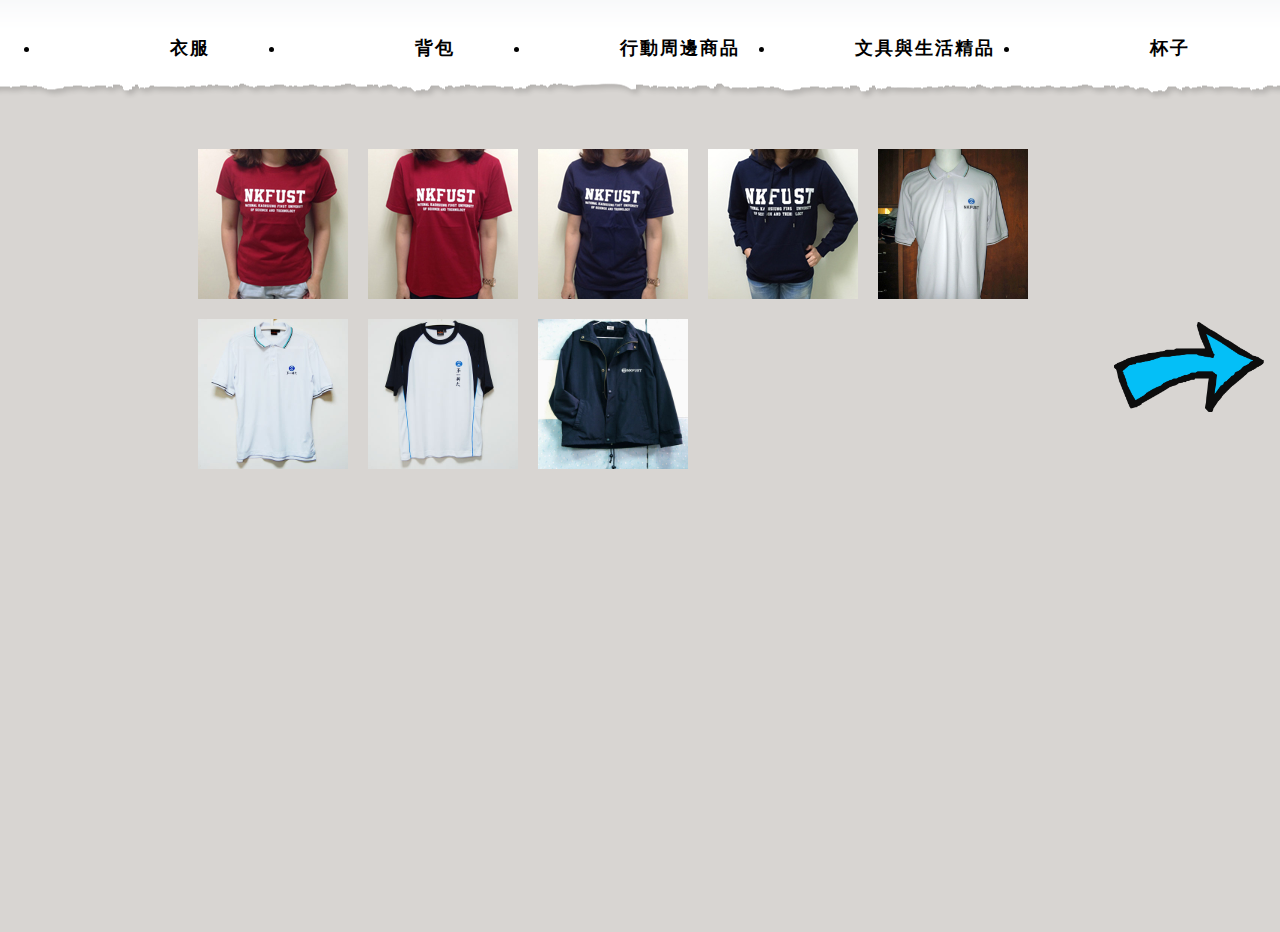
<file: index.html>
<html>
  <head>
    <title>Kiko Mizuhara</title>
    <meta http-equiv="Content-Type" content="text/html; charset=UTF-8"/>
    <link rel="stylesheet" type="text/css" href="./css/reset.css">
    <script src="./js/jquery-1.11.3.min.js"></script>
    <script type="text/javascript" src="./js/jquery.mousewheel.js"></script>
    <script type="text/javascript" src="./js/jquery.scrollTo-1.4.2-min.js"></script>
    <script type="text/javascript" src="./js/respond.min.js"></script>
    <script src="./js/jquery.masonry.min.js"></script>

  <script>
  $(document).ready(function() {
    var $win = $(window),
    $ad = $('#abgne_float_ad').css('opacity', 0).show(),  // 讓廣告區塊變透明且顯示出來
    _width = $ad.width(),
    _height = $ad.height(),
    _diffY = 20, _diffX = 20, // 距離右及下方邊距
    _moveSpeed = 800; // 移動的速度
 
  // 先把 #abgne_float_ad 移動到定點
  $ad.css({
    top: $(document).height(),
    left: $win.width() - _width - _diffX,
    opacity: 1
  });
 
  // 幫網頁加上 scroll 及 resize 事件
  $win.bind('scroll resize', function(){
    var $this = $(this);
 
    // 控制 #abgne_float_ad 的移動
    $ad.stop().animate({
      top: $this.scrollTop() + $this.height() - _height - _diffY,
      left: $this.scrollLeft() + $this.width() - _width - _diffX
    }, _moveSpeed);
  }).scroll();

    $('#menu a').click(function () {
      $('#wrapper').scrollTo($(this).attr('href'), 1000);
      return false;
    });

    $('#container').masonry({
      // options
      itemSelector : '.item',
      columnWidth : 150
    });  

    $('.img_left a').click(function () {
      $('#wrapper').scrollTo($(this).attr('href'), 1000);
      return false;
    });
    $('.img_right a').click(function () {
      $('#wrapper').scrollTo($(this).attr('href'), 1000);
      return false;
    });
  });
  </script>
  </head>

  <body>
    <div id="header"><!--HEADER-->
      <ul id="menu">
        <li> <a href="#clothes">衣服</a></li>
        <li> <a href="#bags">背包</a></li>
        <li> <a href="#mobile">行動周邊商品</a></li>
        <li> <a href="#equipment">文具與生活精品</a></li>
        <li> <a href="#cuuuccu">杯子</a></li>  
      </ul>
    </div><!--HEADER結束-->

    <div id="wrapper">
      <ul id="mask">

        <li id="clothes" class="box">
          <div class="content">
            <div class="item"><img src="images/A01.jpg"></div>
            <div class="item"><img src="images/A02.jpg"></div>
            <div class="item"><img src="images/A03.jpg"></div>
            <div class="item"><img src="images/A04.jpg"></div>
            <div class="item"><img src="images/A05.jpg"></div>
            <div class="item"><img src="images/A06.jpg"></div>
            <div class="item"><img src="images/A07.jpg"></div>
            <div class="item"><img src="images/A08.jpg"></div>
          </div>
          <div class="img_right">
            <a href="#bags"><img src="./image/right.png" width="150px;"></a>
          </div>
        </li>

        <li id="bags" class="box">
          <div class="img_left">
            <a href="#clothes"><img src="./image/left.png" width="150px;"></a>
          </div>
          <div class="content">
            <div class="item"><img src="images/B01.jpg"></div>
            <div class="item"><img src="images/B02.jpg"></div>
            <div class="item"><img src="images/B03.jpg"></div>
            <div class="item"><img src="images/B04.jpg"></div>
            <div class="item"><img src="images/B05.jpg"></div>
            <div class="item"><img src="images/B06.jpg"></div>
            <div class="item"><img src="images/B07.jpg"></div>
          </div>
          <div class="img_right">
            <a href="#mobile"><img src="./image/right.png" width="150px;"></a>
          </div>
        </li>

        <li id="mobile" class="box">
          <div class="img_left">
            <a href="#bags"><img src="./image/left.png" width="150px;"></a>
          </div>
          <div class="content">
            <div class="item"><img src="images/C01.jpg"></div>
            <div class="item"><img src="images/C02.jpg"></div>
          </div>
          <div class="img_right">
            <a href="#equipment"><img src="./image/right.png" width="150px;"></a>
          </div>
        </li>

        <li id="equipment" class="box">
          <div class="img_left">
            <a href="#mobile"><img src="./image/left.png" width="150px;"></a>
          </div>
          <div class="content">
            <div class="item"><img src="images/D01.jpg"></div>
            <div class="item"><img src="images/D02.jpg"></div>
            <div class="item"><img src="images/D03.jpg"></div>
            <div class="item"><img src="images/D04.jpg"></div>
            <div class="item"><img src="images/D05.jpg"></div>
            <div class="item"><img src="images/D06.jpg"></div>
            <div class="item"><img src="images/D07.jpg"></div>
            <div class="item"><img src="images/D08.jpg"></div>
          </div>
          <div class="img_right">
            <a href="#cuuuccu"><img src="./image/right.png" width="150px;"></a>
          </div>
        </li>

        <li id="cuuuccu" class="box">
          <div class="img_left">
            <a href="#equipment"><img src="./image/left.png" width="150px;"></a>
          </div>
          <div class="content">
            <div class="item"><img src="images/E01.jpg"></div>
            <div class="item"><img src="images/E02.jpg"></div>
            <div class="item"><img src="images/E03.jpg"></div>
            <div class="item"><img src="images/E04.jpg"></div>
            <div class="item"><img src="images/E05.jpg"></div>
            <div class="item"><img src="images/E06.jpg"></div>
            <div class="item"><img src="images/E07.jpg"></div>
            <div class="item"><img src="images/E08.jpg"></div>
            <div class="item"><img src="images/E09.jpg"></div>
            <div class="item"><img src="images/E10.jpg"></div>
            <div class="item"><img src="images/E11.jpg"></div>
            <div class="item"><img src="images/E12.jpg"></div>
            <div class="item"><img src="images/E13.jpg"></div>
            <div class="item"><img src="images/E14.jpg"></div>
            <div class="item"><img src="images/E15.jpg"></div>
          </div>
        </li>
        
       </ul><!-- end mask -->
    </div><!-- end wrapper -->
  </body>
</html>
</file>
